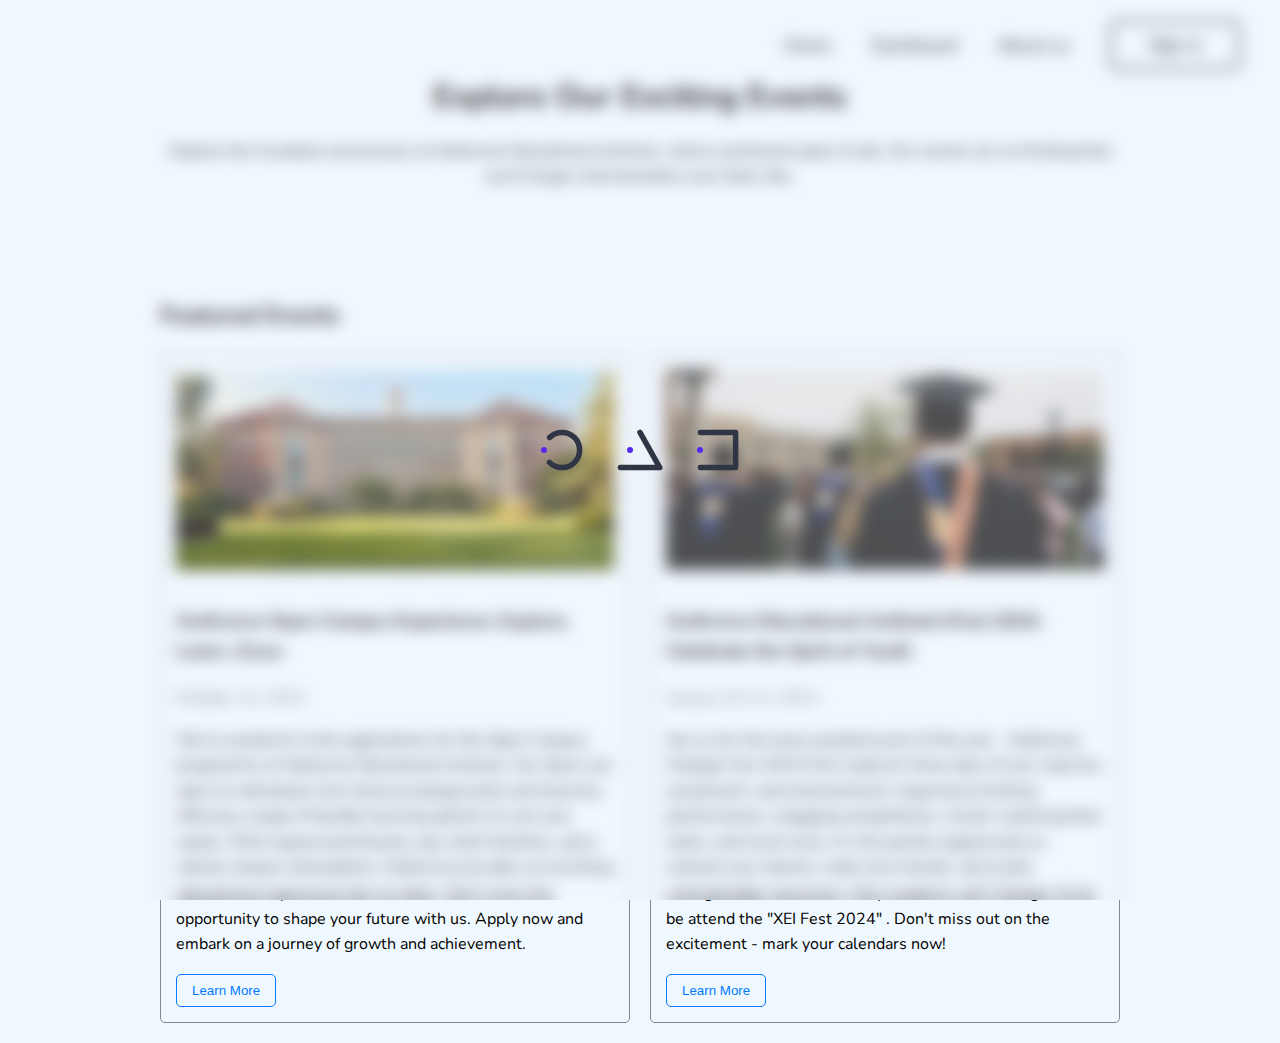
<file: event.html>
<!DOCTYPE html>
<html lang="en">
<head>
    <meta charset="UTF-8">
    <meta name="viewport" content="width=device-width, initial-scale=1.0">
    <title>Events</title> 
    <link rel="stylesheet" href="css/event.css"> 
</head>
<body>
    <header>
        <nav class="navigation fixed">
            <a href="index.html">Home</a>
            <a href="dashboard.html">Dashboard</a>
            <a href="about-us.html">About us</a>
            <button class="btnLogin-popup" onclick="window.location.href='signin-up.html'">Sign in</button>
        </nav>
    </header>
    <main>
        <section id="hero" class="section">
            <div class="container">
                <h1>Explore Our Exciting Events</h1>
                <p>Explore the mundane occurrences at Xodivorce Educational Institute, where excitement goes to die. Our events are so thrilling that you'll forget what boredom even feels like.</p>
            </div>
        </section>
        <section id="featured-events" class="section">
            <div class="container">
                <h2>Featured Events</h2>
                <div class="event-grid">
                    <div class="event-card">
                        <img src="assets/images/university.png" alt="Event Title 1"> 
                        <h3>Xodivorce Open Campus Experience: Explore, Learn, Grow</h3>
                        <p class="date">October 13, 2023</p>
                        <p class="description">We're excited to invite applications for the Open Campus programme at Xodivorce Educational Institute. Our doors are open to individuals from diverse backgrounds and interests, offering a range of flexible learning options to suit your needs. With experienced faculty, top-notch facilities, and a vibrant campus atmosphere, Xodivorce provides an enriching educational experience like no other. Don't miss this opportunity to shape your future with us. Apply now and embark on a journey of growth and achievement.</p>
                        <button class="btn-secondary" onclick="window.location.href='singin-up.html'">Learn More</button>
                    </div>
                    <div class="event-card">
                        <img src="assets/images/chares.png" alt="College Fest"> 
                        <h3>Xodivorce Educational Institute'sFest 2024: Celebrate the Spirit of Youth</h3>
                        <p class="date">January 19-21, 2024</p>
                        <p class="description">Join us for the most awaited event of the year - Xodivorce College Fest 2024! Get ready for three days of non-stop fun, excitement, and entertainment. Experience thrilling performances, engaging competitions, mouth-watering food stalls, and much more. It's the perfect opportunity to unleash your talents, make new friends, and create unforgettable memories. Only students with College-id can be attend the "XEI Fest 2024" . Don't miss out on the excitement - mark your calendars now!</p>
                        <button class="btn-secondary" onclick="window.location.href='singin-up.html'">Learn More</button>
                    </div>
                </div>
            </div>
        </section>
    </main>
    <div class="preloader">
        <div class="loader">
            <svg viewBox="0 0 80 80">
                <circle id="test" cx="40" cy="40" r="32"></circle>
            </svg>
        </div>
        <div class="loader triangle">
            <svg viewBox="0 0 86 80">
                <polygon points="43 8 79 72 7 72"></polygon>
            </svg>
        </div>
        <div class="loader">
            <svg viewBox="0 0 80 80">
                <rect x="8" y="8" width="64" height="64"></rect>
            </svg>
        </div>
    </div>
    <script src="js/event.js"></script> 
</body>
</html>
</file>
<file: css/event.css>
@import url("https://fonts.googleapis.com/css2?family=Nunito:wght@200;300;400;600;700;800&amp;display=swap");
body {
  font-family: Nunito, sans-serif;
  line-height: 1.6;
  margin: 0;
  padding: 0;
  background-color: #f0f8ff;
}

.container {
  max-width: 960px;
  margin: 0 auto;
  padding: 20px;
}

#hero {
  background-color: #f0f8ff;
  padding: 30px 0;
  text-align: center;
}

#hero h1 {
  margin-bottom: 15px;
}

.btn-primary {
  background-color: #007bff;
  color: #f0f8ff;
  padding: 12px 20px;
  border: none;
  border-radius: 5px;
  cursor: pointer;
  transition: background-color 0.3s;
}

.btn-primary:hover {
  background-color: #0056b3;
}

.event-grid {
  display: grid;
  grid-template-columns: repeat(auto-fit, minmax(280px, 1fr));
  gap: 20px;
}

.event-card {
  border: 1px solid #888;
  border-radius: 5px;
  padding: 15px;
  text-align: left;
}

.event-card img {
  width: 100%;
  height: 200px;
  object-fit: cover;
  margin-bottom: 10px;
}

.event-card .date {
  color: #666;
}

.btn-secondary {
  background-color: transparent;
  color: #007bff;
  border: 1px solid #007bff;
  padding: 8px 15px;
  border-radius: 5px;
  cursor: pointer;
  transition: background-color 0.3s;
}

.btn-secondary:hover {
  background-color: #0056b3;
  color: #ddd;
}

header {
  position: fixed;
  top: 0;
  left: 0;
  width: 100%;
  padding: 20px 0px 0px 100px;
  background: transparent;
  display: flex;
  justify-content: space-between;
  align-items: center;
  z-index: 99;
}

.navigation.fixed {
  position: fixed;
  top: 0;
  left: 100px;
  width: calc(100% - 100px);
  padding: 20px 0;
  background: transparent;
  display: flex;
  justify-content: flex-end;
  align-items: center;
  z-index: 99;
}

.navigation a {
  position: relative;
  font-size: 1.1em;
  color: black;
  text-decoration: none;
  font-weight: 500;
  margin-left: 40px;
}

.navigation a::after {
  content: "";
  position: absolute;
  transform-origin: left;
  left: 0;
  bottom: -6px;
  width: 100%;
  height: 3px;
  background: black;
  border-radius: 5px;
  transform: scaleX(0);
  transition: transform 0.5s;
}

.navigation a:hover::after {
  transform: scaleX(1);
  transform-origin: left;
}

.navigation .btnLogin-popup {
  width: 130px;
  height: 50px;
  background: transparent;
  border: 2px solid black;
  font-weight: 500px;
  margin: 0 40px 0 40px;
  cursor: pointer;
  font-size: 1.1em;
  outline: none;
  border-radius: 6px;
  transition: 0.5s;
  color: black;
}

.navigation .btnLogin-popup:hover {
  background-color: black;
  color: #f0f8ff;
}
.preloader {
  position: fixed;
  top: 0;
  left: 0;
  width: 100%;
  height: 100%;
  background-color: #f0f8ff39;
  backdrop-filter: blur(8px);
  z-index: 9999;
  display: flex;
  justify-content: center;
  align-items: center;
}

.loader {
  --path: #2f3545;
  --dot: #5628ee;
  --duration: 3s;
  width: 44px;
  height: 44px;
  position: relative;
  display: inline-block; /* Added */
  margin: 0 16px; /* Added */
}

.loader:before {
  content: "";
  width: 6px;
  height: 6px;
  border-radius: 50%;
  position: absolute;
  display: block;
  background: var(--dot);
  top: 37px;
  left: 19px;
  transform: translate(-18px, -18px);
  animation: dotRect var(--duration) cubic-bezier(0.785, 0.135, 0.15, 0.86)
    infinite;
}

.loader svg {
  display: block;
  width: 100%;
  height: 100%;
}

.loader svg rect,
.loader svg polygon,
.loader svg circle {
  fill: none;
  stroke: var(--path);
  stroke-width: 10px;
  stroke-linejoin: round;
  stroke-linecap: round;
}

.loader svg polygon {
  stroke-dasharray: 145 76 145 76;
  stroke-dashoffset: 0;
  animation: pathTriangle var(--duration) cubic-bezier(0.785, 0.135, 0.15, 0.86)
    infinite;
}

.loader svg rect {
  stroke-dasharray: 192 64 192 64;
  stroke-dashoffset: 0;
  animation: pathRect 3s cubic-bezier(0.785, 0.135, 0.15, 0.86) infinite;
}

.loader svg circle {
  stroke-dasharray: 150 50 150 50;
  stroke-dashoffset: 75;
  animation: pathCircle var(--duration) cubic-bezier(0.785, 0.135, 0.15, 0.86)
    infinite;
}

.loader.triangle {
  width: 48px;
}

.loader.triangle:before {
  left: 21px;
  transform: translate(-10px, -18px);
  animation: dotTriangle var(--duration) cubic-bezier(0.785, 0.135, 0.15, 0.86)
    infinite;
}

@keyframes pathTriangle {
  33% {
    stroke-dashoffset: 74;
  }

  66% {
    stroke-dashoffset: 147;
  }

  100% {
    stroke-dashoffset: 221;
  }
}

@keyframes dotTriangle {
  33% {
    transform: translate(0, 0);
  }

  66% {
    transform: translate(10px, -18px);
  }

  100% {
    transform: translate(-10px, -18px);
  }
}

@keyframes pathRect {
  25% {
    stroke-dashoffset: 64;
  }

  50% {
    stroke-dashoffset: 128;
  }

  75% {
    stroke-dashoffset: 192;
  }

  100% {
    stroke-dashoffset: 256;
  }
}

@keyframes dotRect {
  25% {
    transform: translate(0, 0);
  }

  50% {
    transform: translate(18px, -18px);
  }

  75% {
    transform: translate(0, -36px);
  }

  100% {
    transform: translate(-18px, -18px);
  }
}

@keyframes pathCircle {
  25% {
    stroke-dashoffset: 125;
  }

  50% {
    stroke-dashoffset: 175;
  }

  75% {
    stroke-dashoffset: 225;
  }

  100% {
    stroke-dashoffset: 275;
  }
}
</file>
